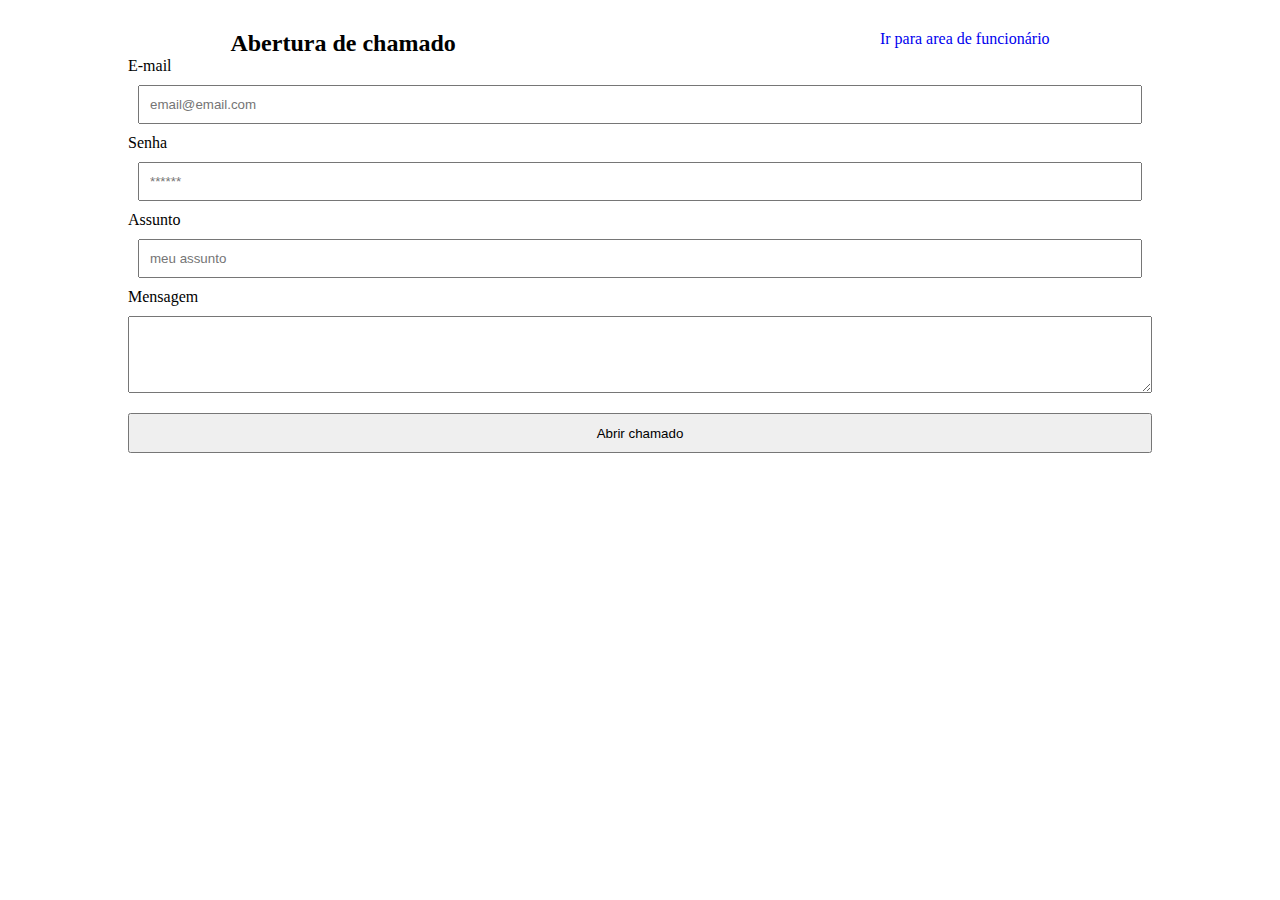
<file: suporte-app/index.html>
<!DOCTYPE html>
<html lang="en">
<head>
    <meta charset="UTF-8">
    <meta name="viewport" content="initial-scale=1, width=device-width" />
    <link rel="stylesheet" href="index.css">
    <title>Suporte - Abertura de chamado</title>
</head>
<body>
    <div>
        <div class="top-section">
            <h2>Abertura de chamado</h2>
            <a href="./employee/index.html">Ir para area de funcionário</a>
        </div>
        <form action="">
        
            <label for="email">E-mail</label>
            <input id="email" type="email" name="email" placeholder="email@email.com">
            
            <label for="senha">Senha</label>
            <input id="senha" type="text" name="senha" placeholder="******">
        
            <label for="assunto">Assunto</label>
            <input id="assunto" type="text" name="asssunto" placeholder="meu assunto">
            
            <label for="mensagem">Mensagem</label>
            <textarea  name="mensagem" id="mensagem" cols="20" rows="5"></textarea>
    
            <button type="button" onclick="handleOnclick">Abrir chamado</button>
        </form>
    </div>
    <script src="index.js"></script>
</body>
</html>
</file>
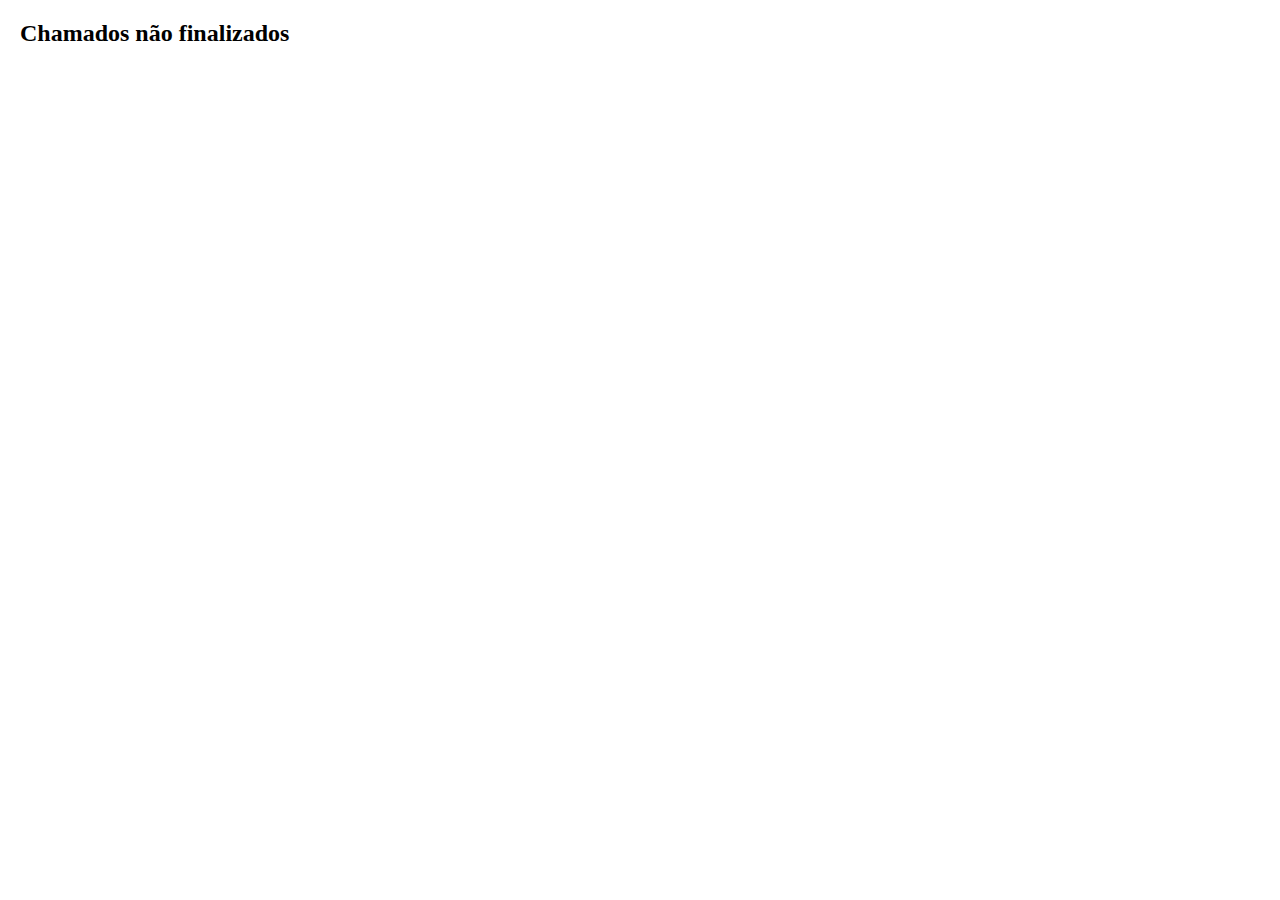
<file: suporte-app/employee/index.html>
<!DOCTYPE html>
<html lang="en">
<head>
    <meta charset="UTF-8">
    <meta name="viewport" content="width=device-width, initial-scale=1.0">
    <link rel="stylesheet" href="index.css">
    <title>Area de funcionario</title>
</head>
<body>
    <h2>Chamados não finalizados</h2>
    <script src="./index.js"></script>
</body>
</html>
</file>
<file: suporte-app/index.css>
* {
    box-sizing: border-box;
    margin: 0;
    padding: 0;
}

body {
    margin-top: 30px;
}

.top-section {
    display: flex;
    flex-direction: row;
    justify-content: space-between;
}

a {
    font-weight: normal;
    text-decoration: none;
}

div {
    margin: 0 auto;
    width: 80%;
}

div form {
    display: flex;
    flex-direction: column;
}

div form input {
    padding: 10px;
    margin: 10px;
}

div form textarea {
    margin-top: 10px;
}

div form div {
    margin: 15px;
}

button {
    height: 40px;
    margin-top: 20px;
}
</file>
<file: suporte-app/employee/index.css>
* {
    box-sizing: border-box;
    padding: 0;
    margin: 0;
}

h2 {
    margin: 20px;
}

.chamado {
    display: flex;
    flex-direction: column;
    height: 200px;
    width: 300px;
    margin: 20px;
    padding: 20;
    background: rgb(219, 206, 206);
}

.chamado button {
    margin-top: 20px;
    height: 50px;
}
</file>
